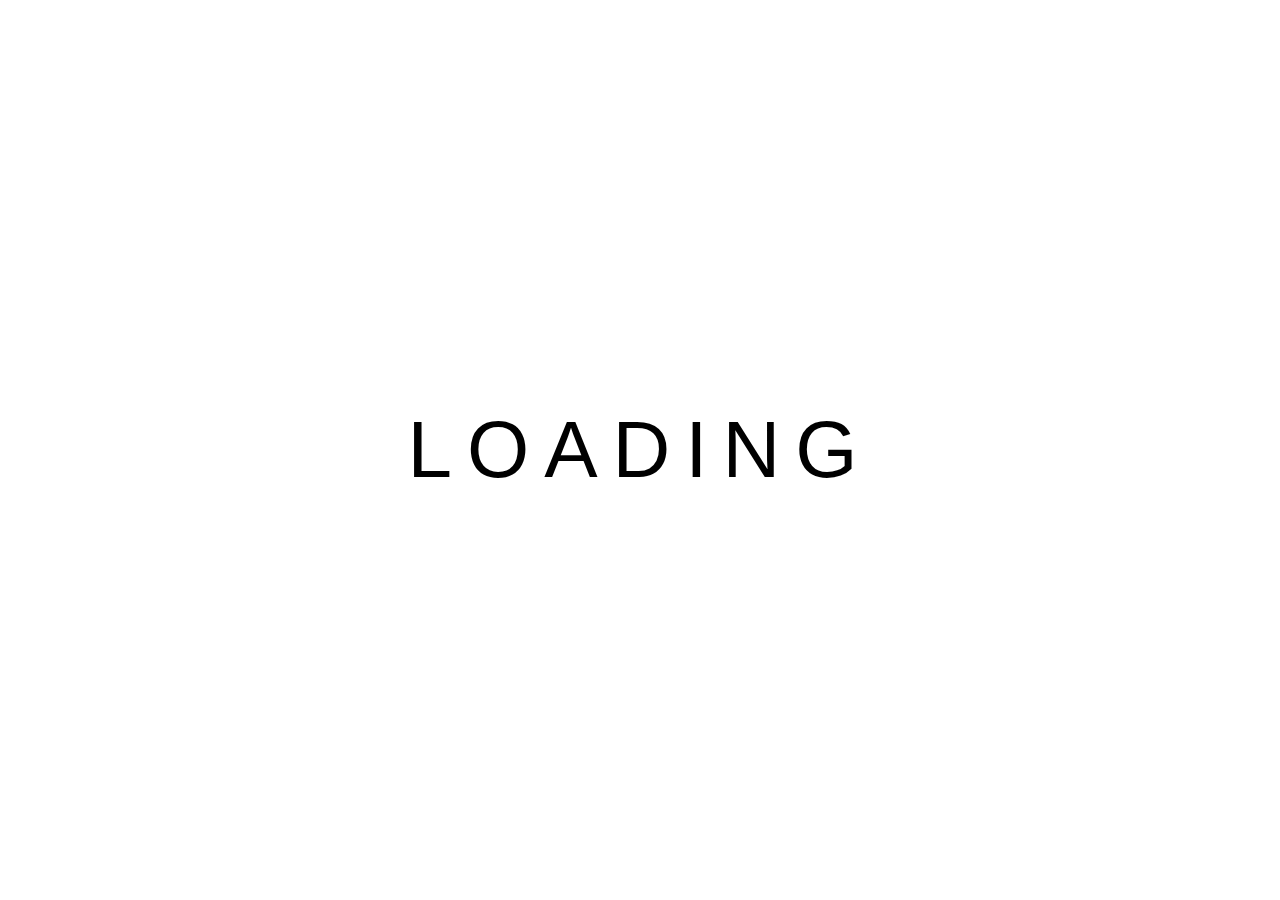
<file: dia 06/index.html>
<!DOCTYPE html>
<html lang="pt-br">
  <head>
    <meta charset="UTF-8">
    <meta http-equiv="X-UA-Compatible" content="IE=edge">
    <meta name="viewport" content="width=device-width, initial-scale=1.0">
    <link rel="stylesheet" href="style.css">
    <title>Dia Seis</title>
  </head>
  <body>
    <ul>
      <li>L</li>
      <li>O</li>
      <li>A</li>
      <li>D</li>
      <li>I</li>
      <li>N</li>
      <li>G</li>
    </ul>
  </body>
</html>
</file>
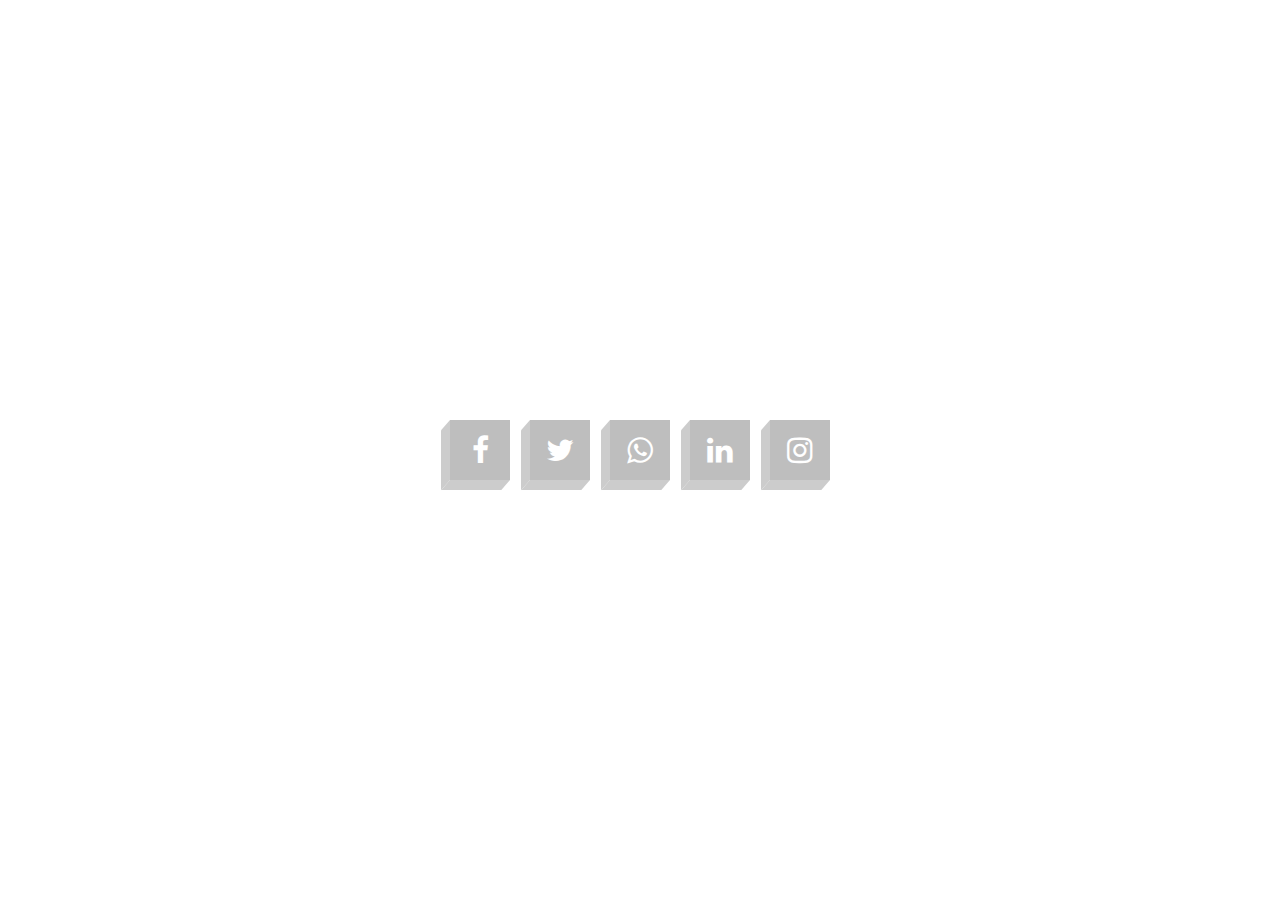
<file: desafios/dia 01/index.html>
<!DOCTYPE html>
<html lang="pt-br">
<head>
  <meta charset="UTF-8">
  <meta http-equiv="X-UA-Compatible" content="IE=edge">
  <meta name="viewport" content="width=device-width, initial-scale=1.0">
  <link rel="stylesheet" href="style.css">
  <link rel="stylesheet" href="https://stackpath.bootstrapcdn.com/font-awesome/4.7.0/css/font-awesome.min.css" integrity="sha384-wvfXpqpZZVQGK6TAh5PVlGOfQNHSoD2xbE+QkPxCAFlNEevoEH3Sl0sibVcOQVnN" crossorigin="anonymous">
  <title>Dia Um</title>
</head>
<body>
  <ul>
    <li>
      <a href="#">
        <span></span>
        <span></span>
        <span></span>
        <span></span>
        <span class="fa fa-facebook"></span>
      </a>
    </li>
    <li>
      <a href="#">
        <span></span>
        <span></span>
        <span></span>
        <span></span>
        <span class="fa fa-twitter"></span>
      </a>
    </li>
    <li>
      <a href="#">
        <span></span>
        <span></span>
        <span></span>
        <span></span>
        <span class="fa fa-whatsapp"></span>
      </a>
    </li>
    <li>
      <a href="#">
        <span></span>
        <span></span>
        <span></span>
        <span></span>
        <span class="fa fa-linkedin"></span>
      </a>
    </li>
    <li>
      <a href="#">
        <span></span>
        <span></span>
        <span></span>
        <span></span>
        <span class="fa fa-instagram"></span>
      </a>
    </li>
  </ul>
</body>
</html>
</file>
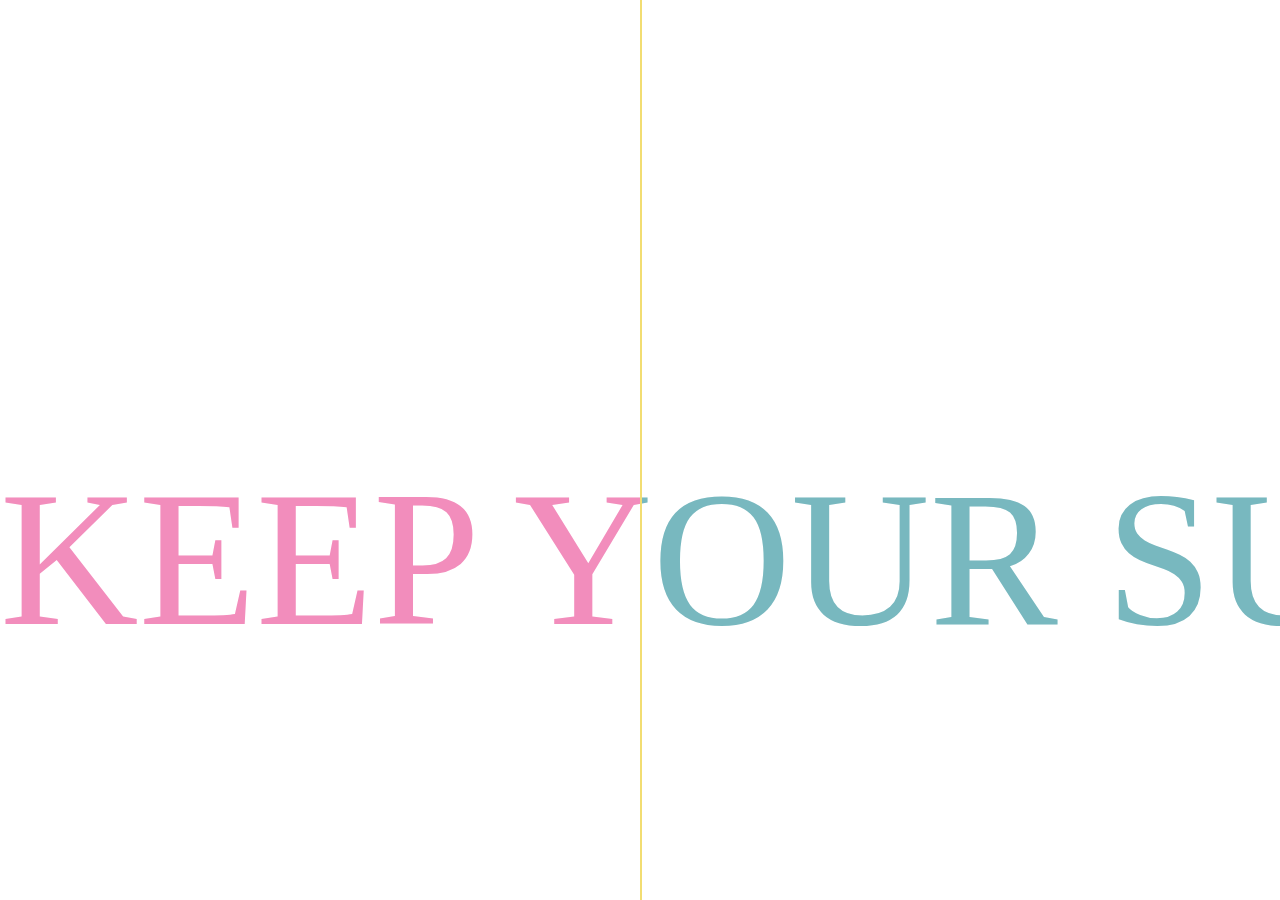
<file: desafios/dia 03/index.html>
<!DOCTYPE html>
<html lang="pt-br">
<head>
  <meta charset="UTF-8">
  <meta http-equiv="X-UA-Compatible" content="IE=edge">
  <meta name="viewport" content="width=device-width, initial-scale=1.0">
  <link rel="stylesheet" href="style.css">
  <title>Dia Três</title>
</head>
<body>
  <section>
    <span class="sliding">
      <span>KEEP YOUR</span>
      <span>SUNNY DAYS</span>
      <span> - </span>
      <span>KEEP YOUR</span>
      <span>SUNNY DAYS</span>
    </span>
    <div class="wrapper">
      <span class="sliding">
        <span>KEEP YOUR</span>
        <span>SUNNY DAYS</span>
        <span> - </span>
        <span>KEEP YOUR</span>
        <span>SUNNY DAYS</span>
      </span>
    </div>
  </section>
</body>
</html>
</file>
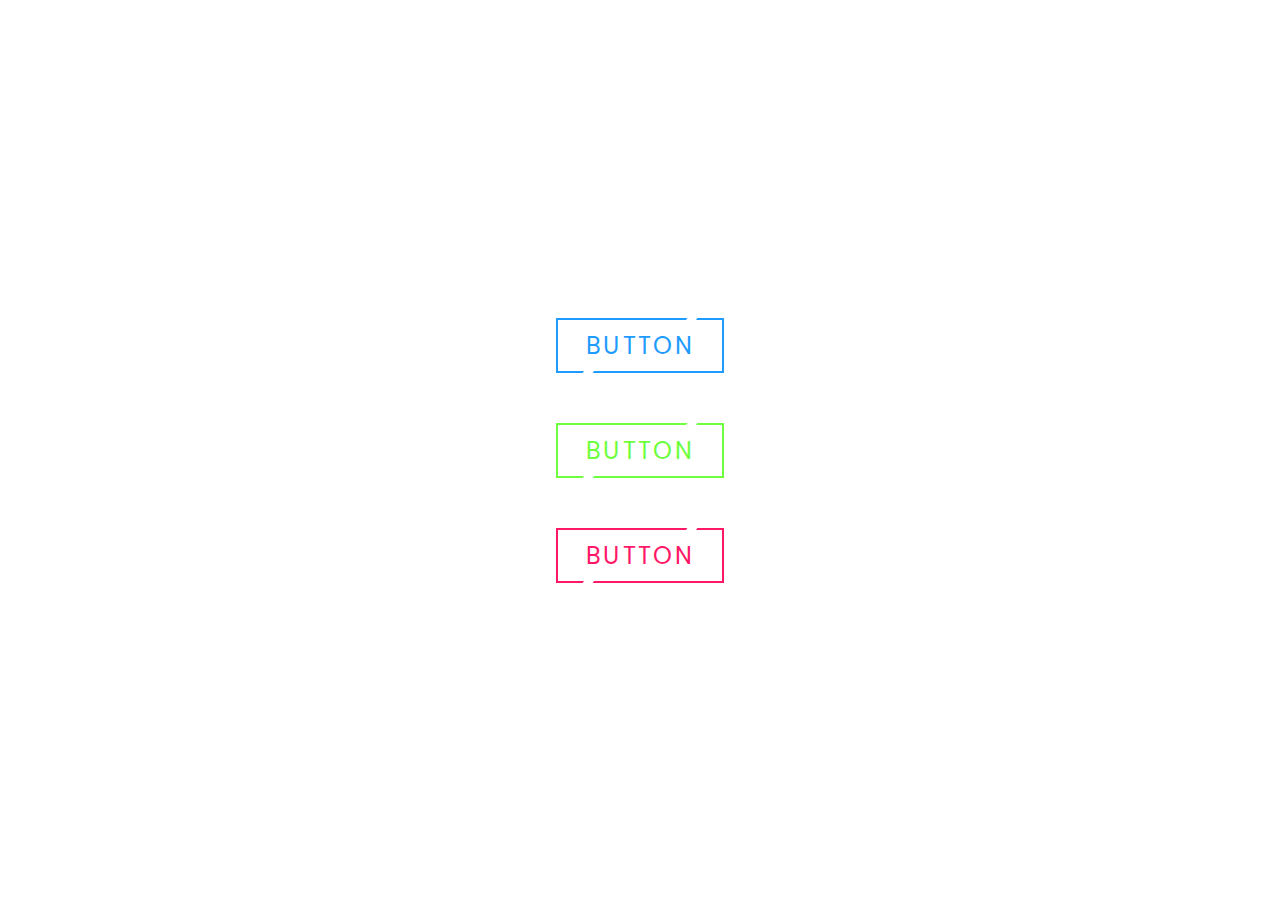
<file: desafios/dia 04/index.html>
<!DOCTYPE html>
<html lang="pt-br">
<head>
  <meta charset="UTF-8">
  <meta http-equiv="X-UA-Compatible" content="IE=edge">
  <meta name="viewport" content="width=device-width, initial-scale=1.0">
  <link rel="stylesheet" href="style.css">
  <title>Dia Quatro</title>
</head>
<body>
  <a href="#" style="--clr:#1E9BFF"><span>Button</span><i></i></a>
  <a href="#" style="--clr:#6EFF3E"><span>Button</span><i></i></a>
  <a href="#" style="--clr:#FF1867"><span>Button</span><i></i></a>
</body>
</html>
</file>
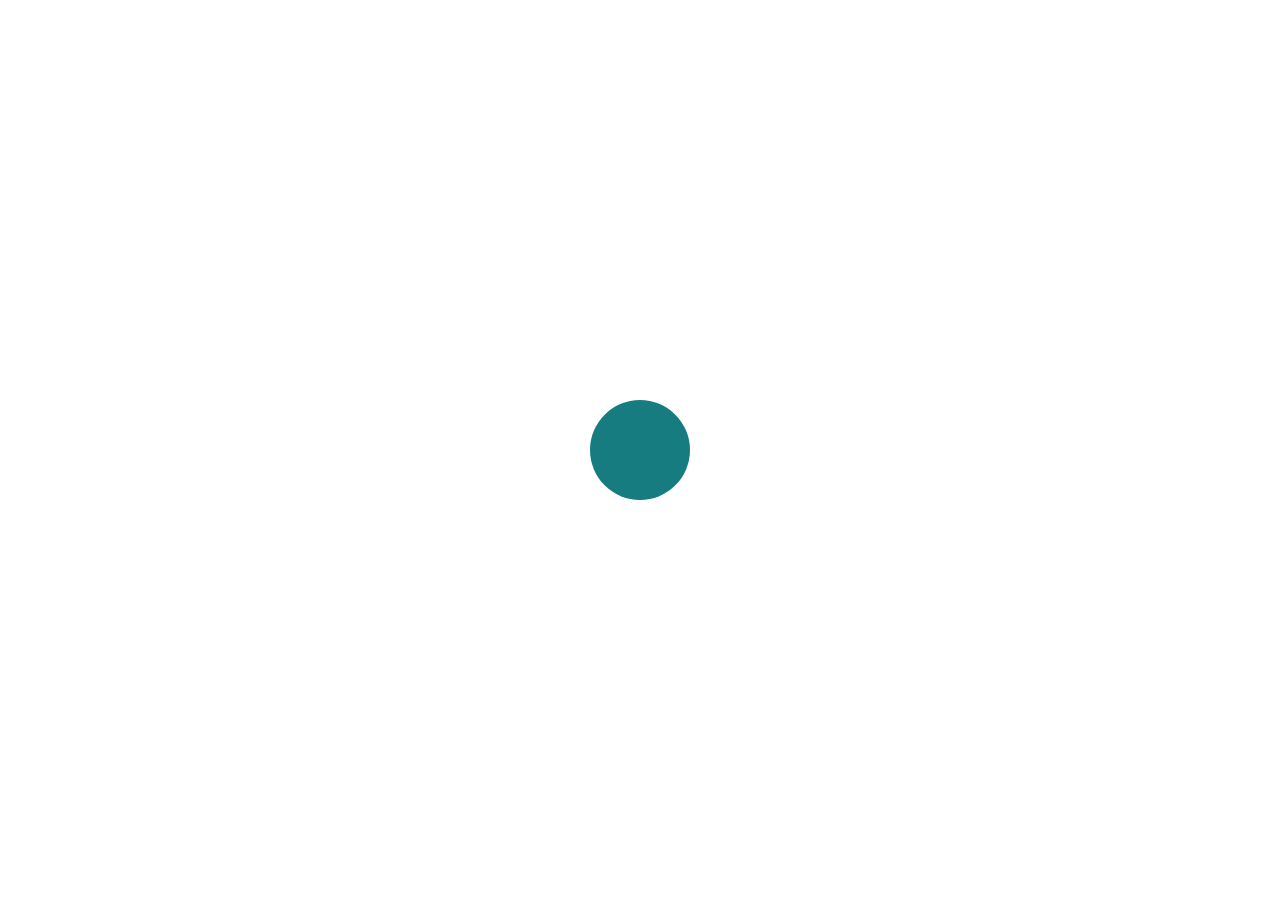
<file: desafios/dia 05/index.html>
<!DOCTYPE html>
<html lang="en">
<head>
  <meta charset="UTF-8">
  <meta name="author" content="Milena Carecho">
  <meta name="viewport" content="width=device-width, initial-scale=1.0">
  <link rel="stylesheet" type="text/css" href="style.css">
  <title>Dia Cinco</title>
</head>
<body>
  <div class="center">
    <div class="pulse"></div>
  </div>
</body>
</html>
</file>
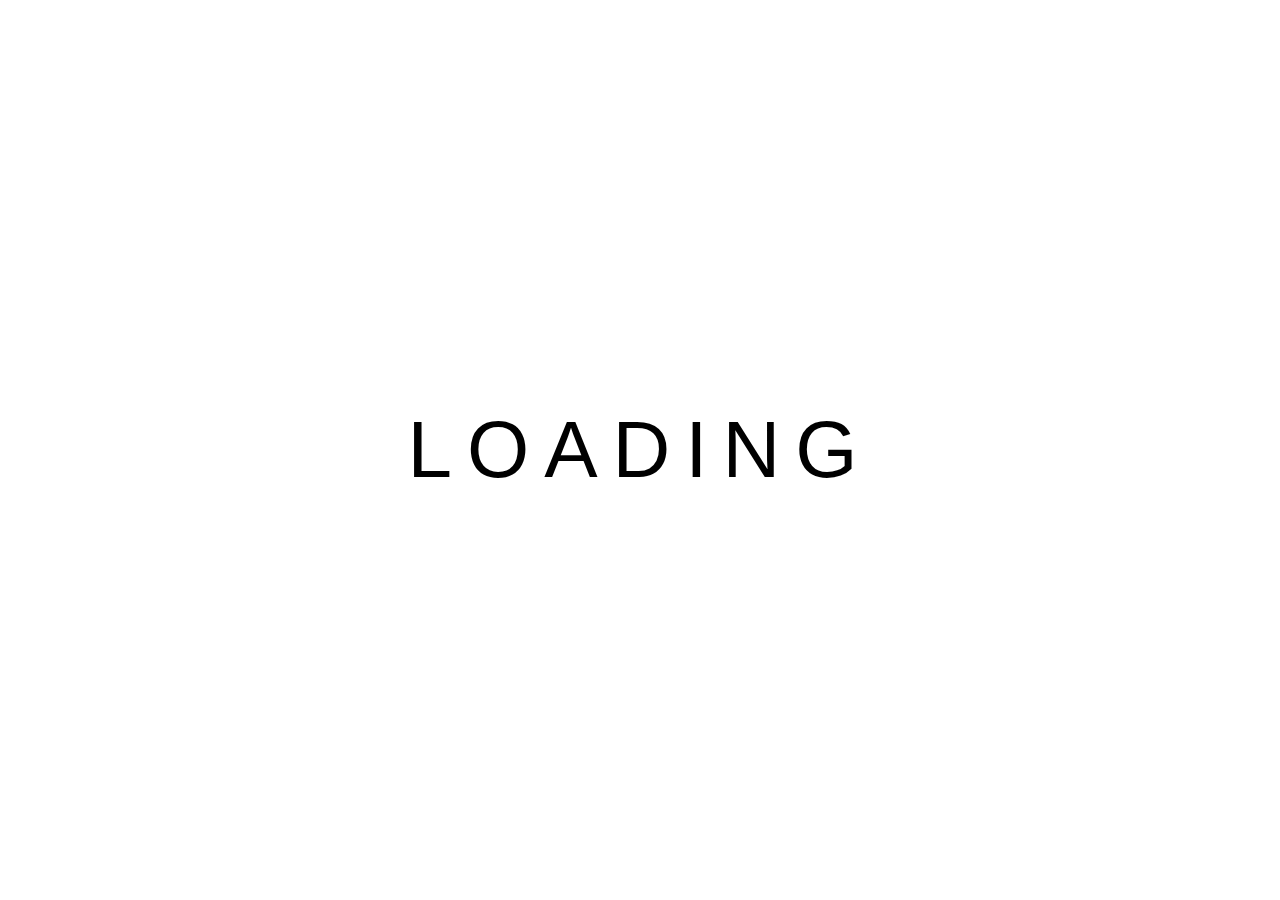
<file: desafios/dia 06/index.html>
<!DOCTYPE html>
<html lang="pt-br">
<head>
  <meta charset="UTF-8">
  <meta http-equiv="X-UA-Compatible" content="IE=edge">
  <meta name="viewport" content="width=device-width, initial-scale=1.0">
  <link rel="stylesheet" href="style.css">
  <title>Dia Seis</title>
</head>
<body>
  <ul>
    <li>L</li>
    <li>O</li>
    <li>A</li>
    <li>D</li>
    <li>I</li>
    <li>N</li>
    <li>G</li>
  </ul>
</body>
</html>
</file>
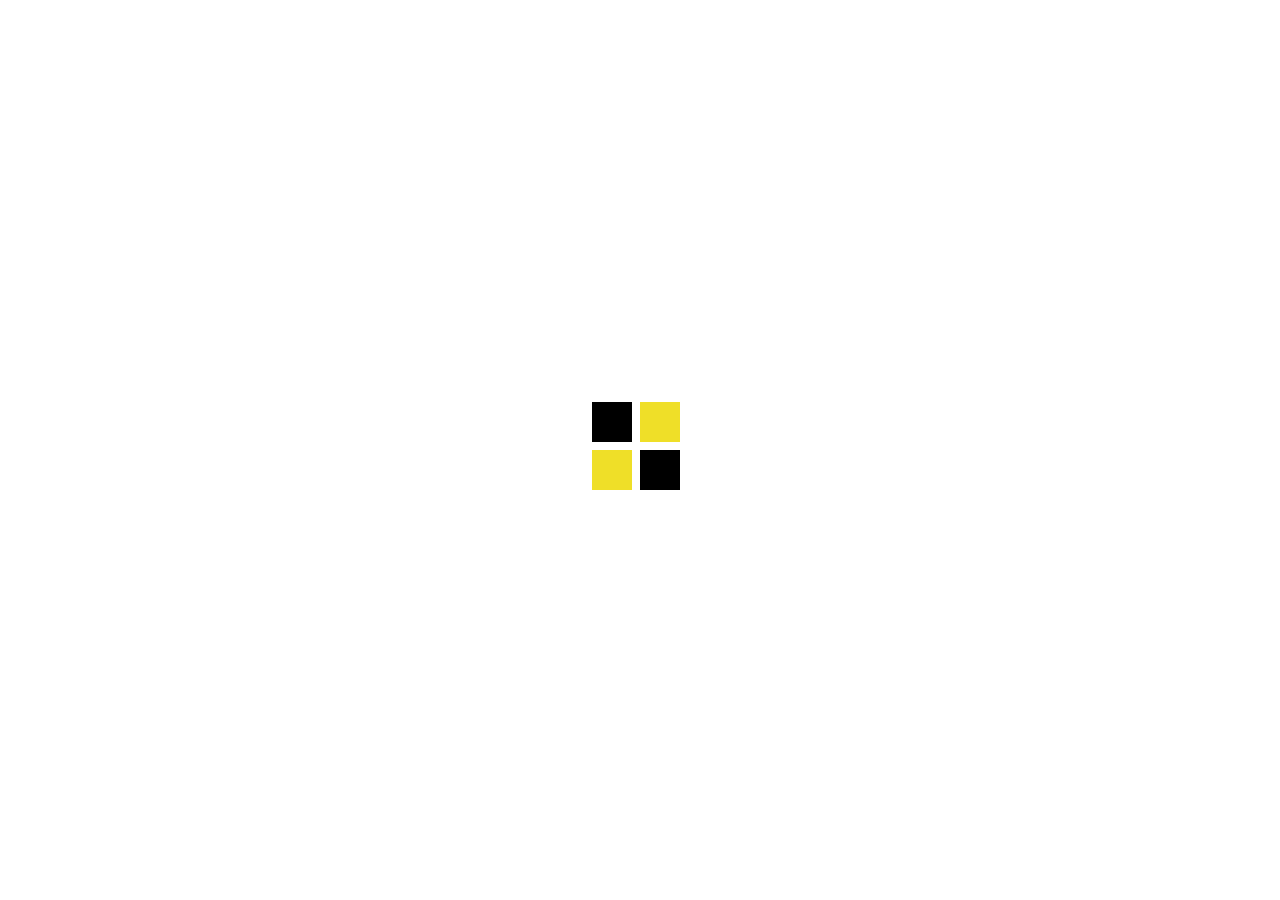
<file: desafios/dia 07/index.html>
<!DOCTYPE html>
<html lang="pt-br">
<head>
  <meta charset="UTF-8">
  <meta http-equiv="X-UA-Compatible" content="IE=edge">
  <meta name="viewport" content="width=device-width, initial-scale=1.0">
  <link rel="stylesheet" href="style.css">
  <title>Dia Sete</title>
</head>
<body>
  <div class="center">
    <span></span>
    <span></span>
    <span></span>
    <span></span>
  </div>
</body>
</html>
</file>
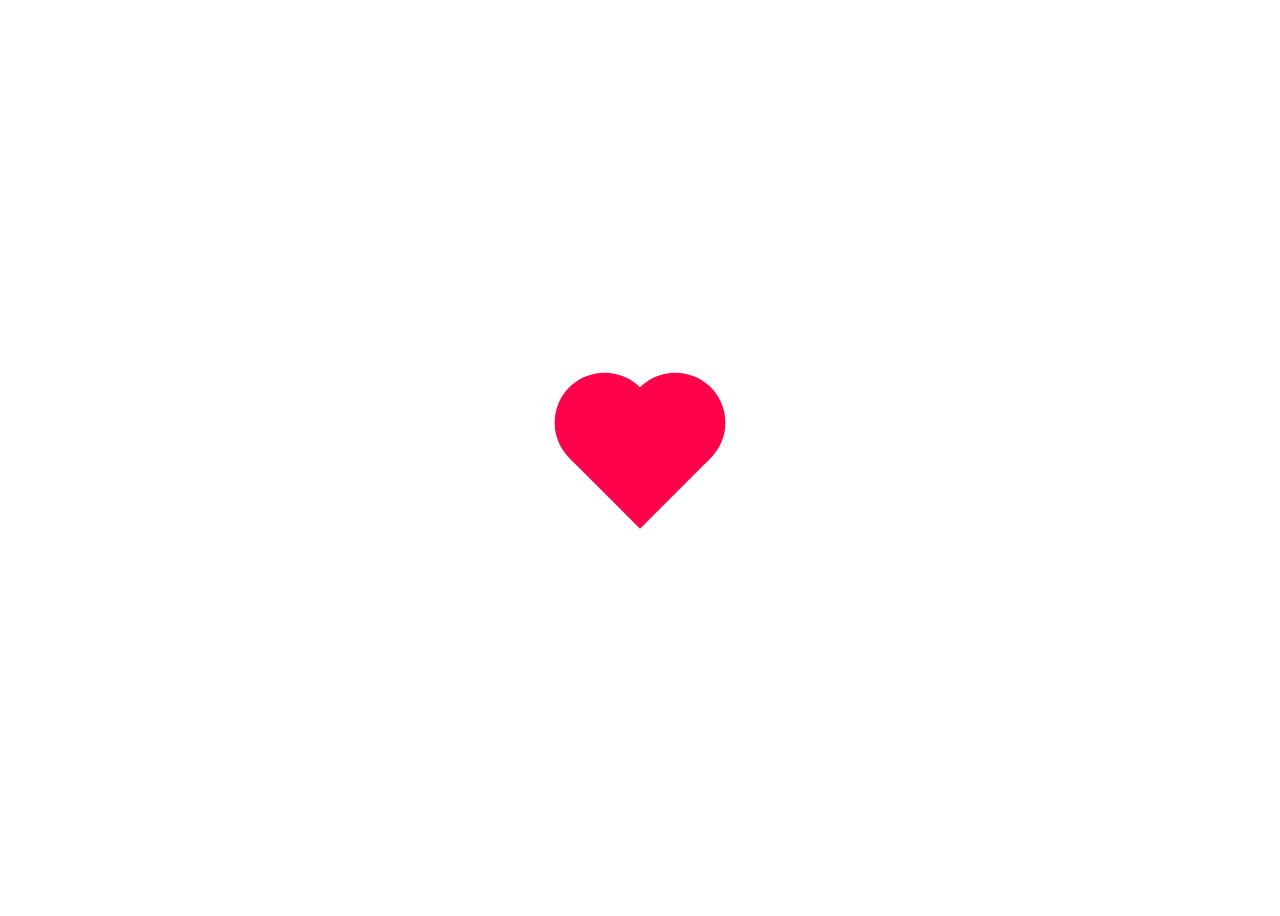
<file: desafios/dia 08/index.html>
<!DOCTYPE html>
<html lang="pt-br">
<head>
    <meta charset="UTF-8">
    <meta name="viewport" content="width=device-width, initial-scale=1.0">
    <link rel="stylesheet" href="style.css">
    <title>Dia Oito</title>
</head>
<body>
    <div class="heart"></div>
</body>
</html>
</file>
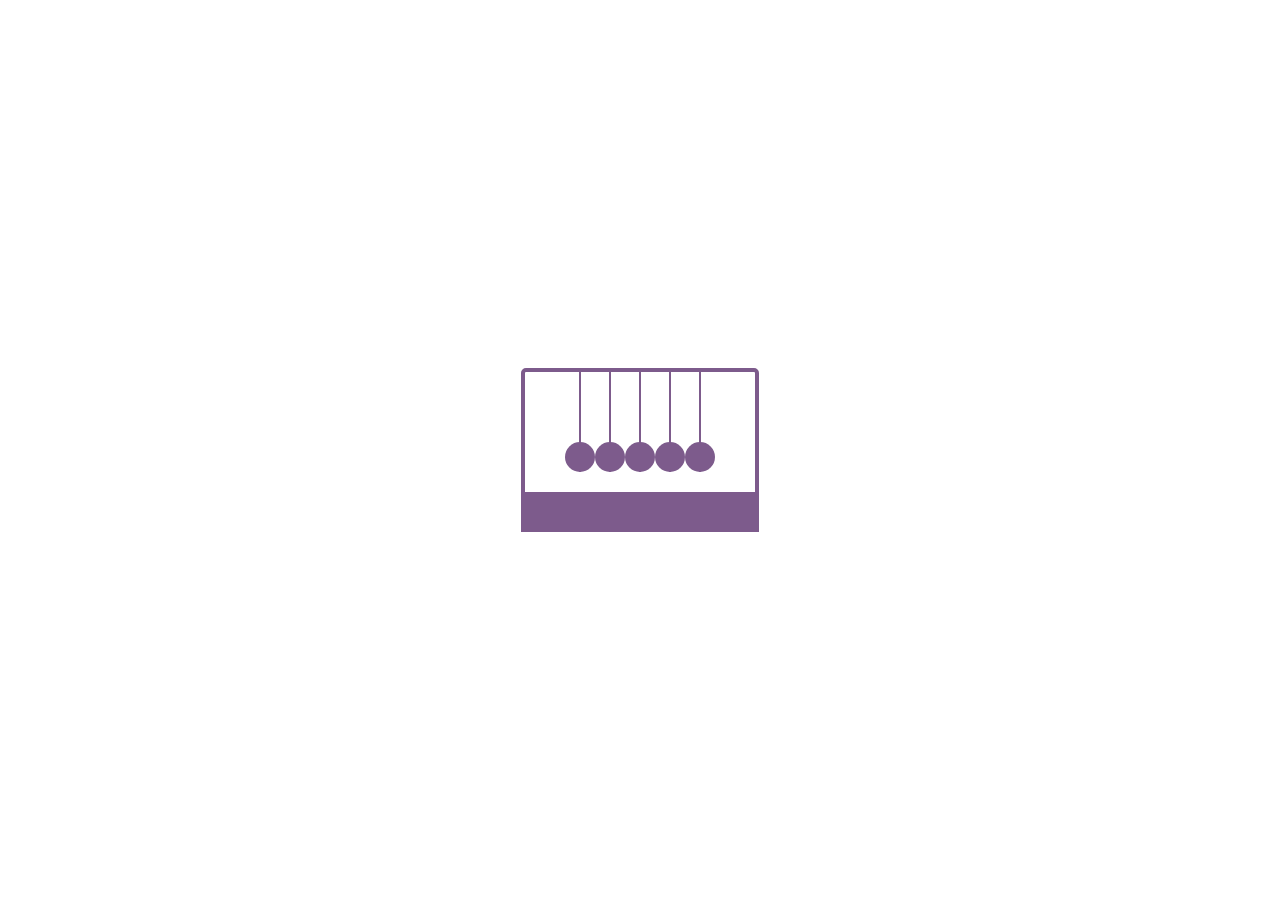
<file: desafios/dia 09/index.html>
<!DOCTYPE html>
<html lang="pt-br">
<head>
  <meta charset="UTF-8">
  <meta http-equiv="X-UA-Compatible" content="IE=edge">
  <meta name="viewport" content="width=device-width, initial-scale=1.0">
  <link rel="stylesheet" href="style.css">
  <title>Dia Nove</title>
</head>
<body>
  <div class="loader">
    <span></span>
    <span></span>
    <span></span>
    <span></span>
    <span></span>
  </div>
</body>
</html>
</file>
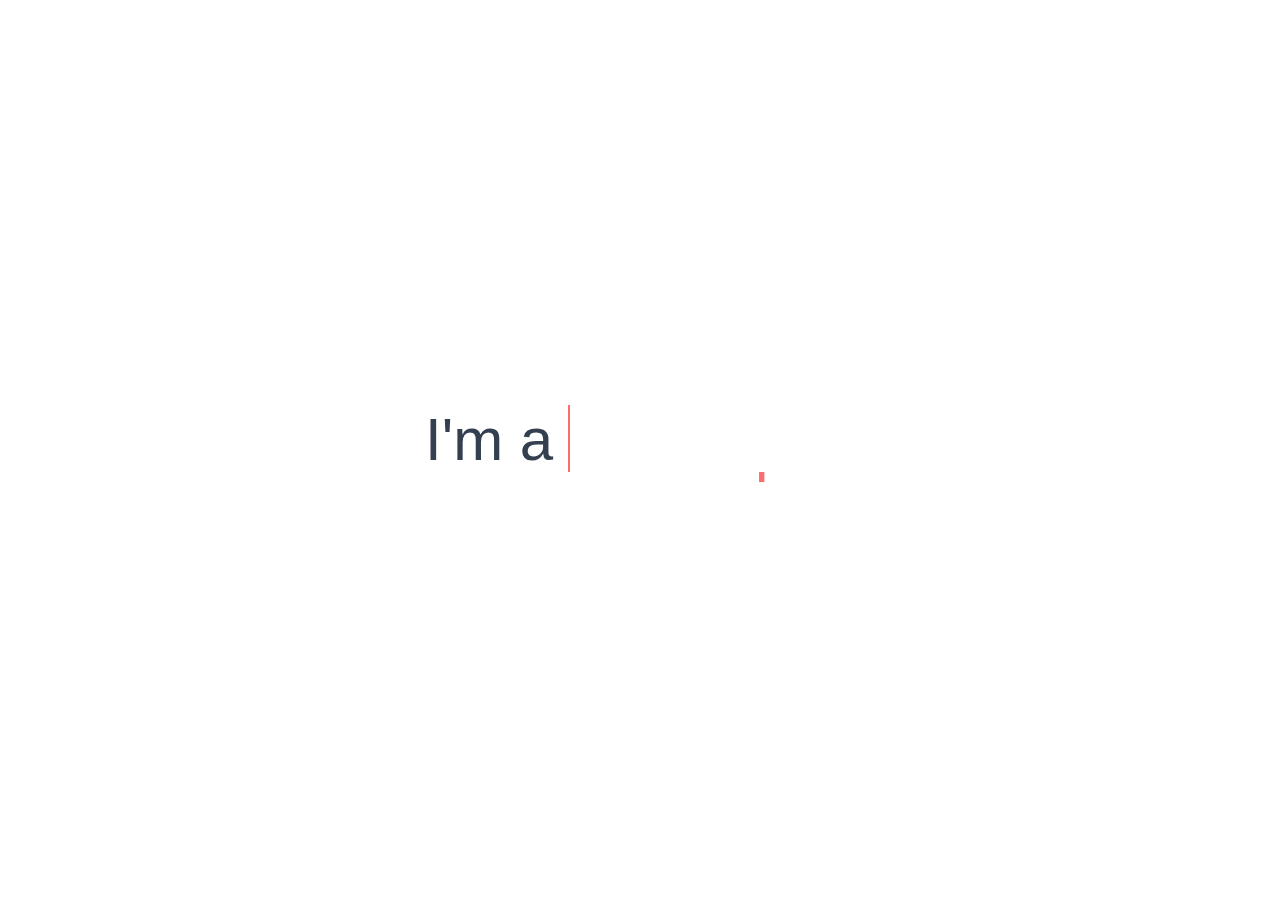
<file: desafios/dia 10/index.html>
<!DOCTYPE html>
<html lang="pt-br">
<head>
  <meta charset="UTF-8">
  <meta http-equiv="X-UA-Compatible" content="IE=edge">
  <meta name="viewport" content="width=device-width, initial-scale=1.0">
  <link rel="stylesheet" href="style.css">
  <title>Dia Dez</title>
</head>
<body>
  <div class="wrapper">
    <div class="static-text">I'm a</div>
    <ul class="dynamic-text">
      <li><span>Developer</span></li>
      <li><span>Designer</span></li>
      <li><span>Student</span></li>
      <li><span>Freelancer</span></li>
    </ul>
  </div>
</body>
</html>
</file>
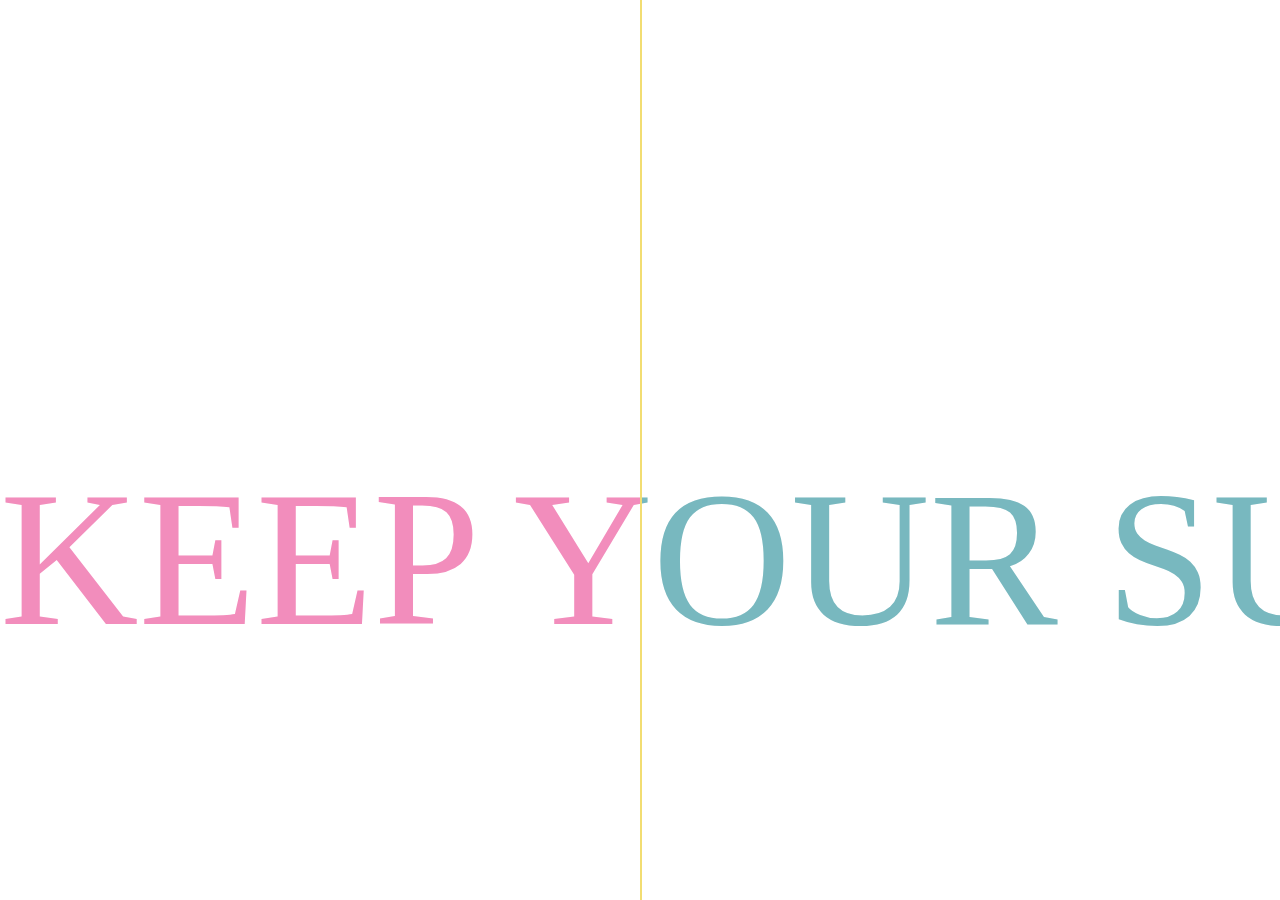
<file: desafios/dia-tres/index.html>
<!DOCTYPE html>
<html lang="pt-br">
<head>
  <meta charset="UTF-8">
  <meta http-equiv="X-UA-Compatible" content="IE=edge">
  <meta name="viewport" content="width=device-width, initial-scale=1.0">
  <link rel="stylesheet" href="style.css">
  <title>Dia Três</title>
</head>
<body>
  <section>
    <span class="sliding">
      <span>KEEP YOUR</span>
      <span>SUNNY DAYS</span>
      <span> - </span>
      <span>KEEP YOUR</span>
      <span>SUNNY DAYS</span>
    </span>
    <div class="wrapper">
      <span class="sliding">
        <span>KEEP YOUR</span>
        <span>SUNNY DAYS</span>
        <span> - </span>
        <span>KEEP YOUR</span>
        <span>SUNNY DAYS</span>
      </span>
    </div>
  </section>
</body>
</html>
</file>
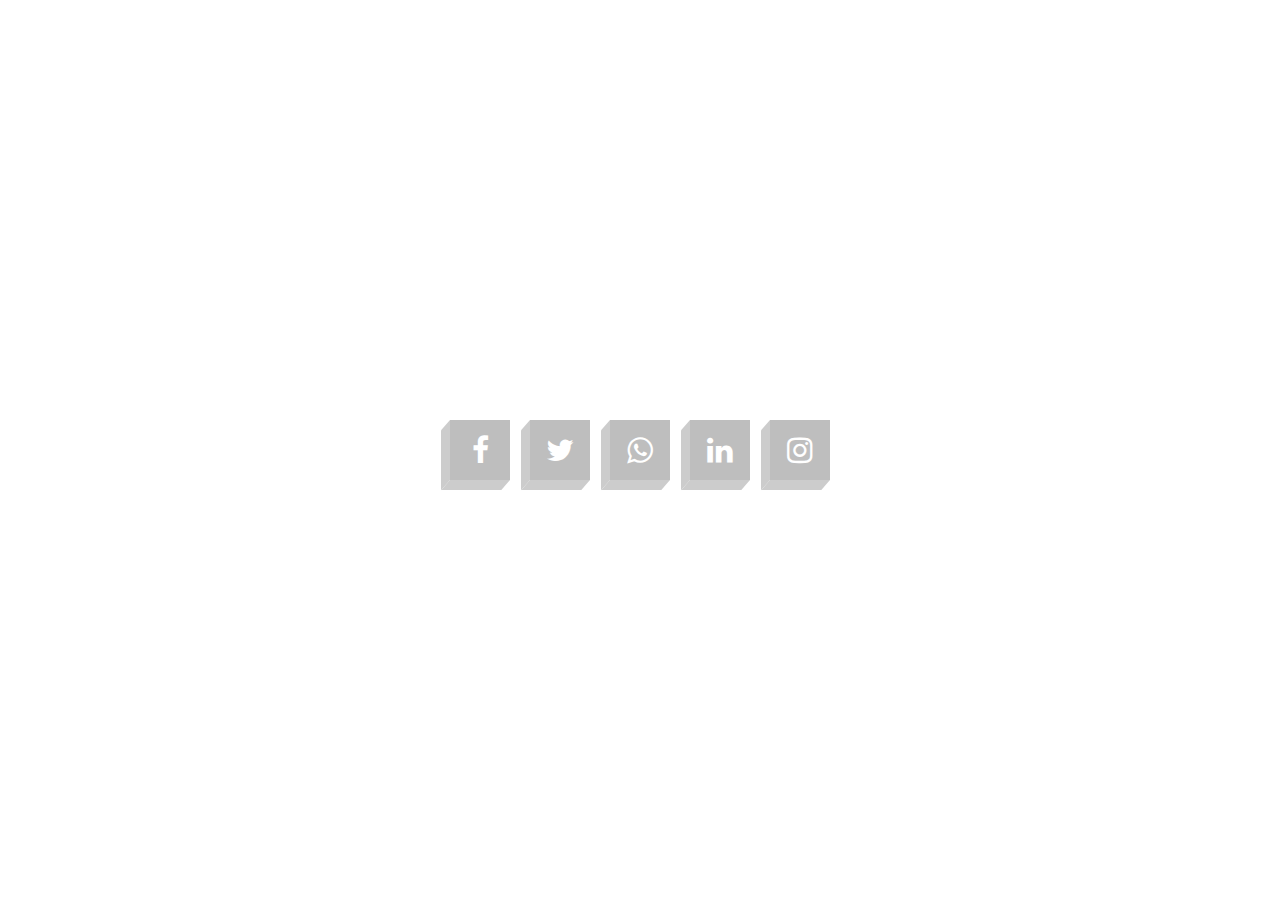
<file: desafios/dia-um/index.html>
<!DOCTYPE html>
<html lang="pt-br">
<head>
  <meta charset="UTF-8">
  <meta http-equiv="X-UA-Compatible" content="IE=edge">
  <meta name="viewport" content="width=device-width, initial-scale=1.0">
  <link rel="stylesheet" href="style.css">
  <link rel="stylesheet" href="">
  <link rel="stylesheet" href="https://stackpath.bootstrapcdn.com/font-awesome/4.7.0/css/font-awesome.min.css" integrity="sha384-wvfXpqpZZVQGK6TAh5PVlGOfQNHSoD2xbE+QkPxCAFlNEevoEH3Sl0sibVcOQVnN" crossorigin="anonymous">
  <title>dia um</title>
</head>
<body>
  <ul>
    <li>
      <a href="#">
        <span></span>
        <span></span>
        <span></span>
        <span></span>
        <span class="fa fa-facebook"></span>
      </a>
    </li>
    <li>
      <a href="#">
        <span></span>
        <span></span>
        <span></span>
        <span></span>
        <span class="fa fa-twitter"></span>
      </a>
    </li>
    <li>
      <a href="#">
        <span></span>
        <span></span>
        <span></span>
        <span></span>
        <span class="fa fa-whatsapp"></span>
      </a>
    </li>
    <li>
      <a href="#">
        <span></span>
        <span></span>
        <span></span>
        <span></span>
        <span class="fa fa-linkedin"></span>
      </a>
    </li>
    <li>
      <a href="#">
        <span></span>
        <span></span>
        <span></span>
        <span></span>
        <span class="fa fa-instagram"></span>
      </a>
    </li>
  </ul>
</body>
</html>
</file>
<file: dia 06/style.css>
body {
  margin: 0;
  padding: 0;
  background-color: #FFF;
}

ul {
  position: absolute;
  top: 50%;
  left: 50%;
  transform: translate(-50%, -50%);
  margin: 0;
  padding: 0;
  display: flex;
}

ul li {
  list-style: none;
  color: 484848;
  font-family: arial;
  font-size: 5em;
  letter-spacing: 15px;
  animation: animate 1.4s linear infinite;
}

@keyframes animate {
  0% {
    color: #000;
    text-shadow: none;
  }
  90% {
    color: #000;
    text-shadow: none;
  }
  100% {
    color: #EB503A;
    text-shadow: 0 0 7px #EB503A, 0 0 50px #FF4940;
  }
}

ul li:nth-child(1) {
  animation-delay: .2s; 
}

ul li:nth-child(2) {
  animation-delay: .4s; 
}

ul li:nth-child(3) {
  animation-delay: .6s; 
}

ul li:nth-child(4) {
  animation-delay: .8s; 
}

ul li:nth-child(5) {
  animation-delay: 1s; 
}

ul li:nth-child(6) {
  animation-delay: 1.2s; 
}

ul li:nth-child(7) {
  animation-delay: 1.4s; 
}
</file>
<file: desafios/dia 01/style.css>
:root {
  --facebok: #3B5999;
  --twitter: #55ACEE;
  --whatsapp: #25D366;
  --linkedin: #0077B5;
  --instagram: #E4405F;
}

* {
  margin: 0;
  padding: 0;
}

body {
  display: flex;
  justify-content: center;
  align-items: center;
  min-height: 100vh;
  background-color: #FFF;
}

ul {
  position: relative;
  display: flex;
  transform-style: preserve-3d;
  /* transform: rotate(-25deg) skew(25deg); */
}

ul li {
  position: relative;
  list-style: none;
  width: 60px;
  height: 60px;
  margin: 0 10px;
}

ul li:before {
  content: '';
  position: absolute;
  bottom: -10px;
  left: 0;
  width: 100%;
  height: 10px;
  background-color: #CCC;
  transform-origin: top;
  transform: skewX(-41deg);
}

ul li:after {
  content: '';
  position: absolute;
  top: 0px;
  left: -9px;
  width: 9px;
  height: 100%;
  background-color: #CCC;
  transform-origin: right;
  transform: skewY(-49deg);
}

ul li span {
  position: absolute;
  top: 0;
  left: 0;
  width: 100%;
  height: 100%;
  display: flex !important;
  justify-content: center;
  align-items: center;
  background-color: #bebebe;
  color: #fff;
  font-size: 30px !important;
  transition: 0.2s;
}

ul li:hover span {
  z-index: 1000;
  transition: 0.5s;
  color: #FFF;
  box-shadow: -1px 1px 1px rgba(0, 0, 0, 0.05);
}

/* layers */

ul li:hover span:nth-child(1) {
  transform: translate(0px, 0px);
  opacity: 0.2;
}

ul li:hover span:nth-child(2) {
  transform: translate(10px, -10px);
  opacity: 0.4;
}

ul li:hover span:nth-child(3) {
  transform: translate(20px, -20px);
  opacity: 0.6;
}

ul li:hover span:nth-child(4) {
  transform: translate(30px, -30px);
  opacity: 0.8;
}

ul li:hover span:nth-child(5) {
  transform: translate(40px, -40px);
  opacity: 1;
}

/* colors */

ul li:nth-child(1):hover span {
  background-color: var(--facebok);
}
ul li:nth-child(2):hover span {
  background-color: var(--twitter);
}
ul li:nth-child(3):hover span {
  background-color: var(--whatsapp);
}
ul li:nth-child(4):hover span {
  background-color: var(--linkedin);
}
ul li:nth-child(5):hover span {
  background-color: var(--instagram);
}
</file>
<file: desafios/dia 03/style.css>
:root {
  --pink: #F28DBC;
  --blue: #78B8BF;
  --yellow: #F2DD72;
  --white: #FFF;
}

* {
  margin: 0;
  padding: 0;
}

section {
  width: 100%;
  height: 100%;
  background-color: var(--white);
  box-sizing: border-box;
  overflow: hidden;
  color: var(--blue);
  position: absolute;
}

.wrapper {
  height: 100%;
  width: 50%;
  background-color: var(--white);
  overflow: hidden;
  color: var(--pink);
  position: absolute;
  top: 0;
  left: 0;
  border-right: 2px solid var(--yellow);
}

.sliding {
  position: absolute;
  top: 50%;
  white-space: nowrap;
  font-size: 12em;
  line-height: 220px;
  overflow: hidden;
  font-family: 'arial black';
  animation: animate 20s linear infinite;
}

@keyframes animate {
  0% {
    transform: translate(0, -50%);
  }
  100% {
    transform: translate(-50%, -50%);
  }
}
</file>
<file: desafios/dia 04/style.css>
@import url('https://fonts.googleapis.com/css2?family=Poppins:wght@300;400;500;600;700;800;900&display=swap');

* {
  margin: 0;
  padding: 0;
  box-sizing: border-box;
  font-family: 'Poppins', sans-serif;
}

body {
  display: flex;
  justify-content: center;
  align-items: center;
  flex-direction: column;
  gap: 50px;
  min-height: 100vh;
  background-color: #FFF;
}

a {
  position: relative;
  background-color: var(--clr);
  color: var(--clr);
  text-decoration: none;
  text-transform: uppercase;
  font-size: 1.5em;
  letter-spacing: 0.1em;
  font-weight: 400;
  padding: 10px 30px;
  transition: 0.5s;
}

a:hover {
  background: var(--clr);
  color: var(--clr);
  letter-spacing: 0.25em;
  box-shadow: 0 0 35px var(--clr);
}

a:before {
  content: '';
  position: absolute;
  inset: 2px;
  background: #FFF;
}

a span {
  position: relative;
  z-index: 1;
}

a i {
  position: absolute;
  inset: 0;
  display: block;
}

a i:before {
  content: '';
  position: absolute;
  top: 0;
  left: 80%;
  width: 10px;
  height: 4px;
  background-color: #FFF;
  transform: translateX(-50%) skewX(325deg);
  transition: 0.5s;
}

a:hover i::before {
  width: 20px;
  left: 20%;
}

a i:after {
  content: '';
  position: absolute;
  bottom: 0;
  left: 20%;
  width: 10px;
  height: 4px;
  background-color: #FFF;
  transform: translateX(-50%) skewX(325deg);
  transition: 0.5s;
}

a:hover i::after {
  width: 20px;
  left: 80%;
}
</file>
<file: desafios/dia 05/style.css>
body {
  margin: 0;
  padding: 0;
  background: #FFF;
}

.center {
  position: absolute;
  top: 50%;
  left: 50%;
  transform: translate(-50%, -50%);
}

.pulse {
  width: 100px;
  height: 100px;
  background: #177c80;
  border-radius: 50%;
  animation: animate 3s linear infinite;
}

@keyframes animate {
  0% {
    box-shadow: 0 0 0 0 rgba(55, 209, 201, 0.7), 0 0 0 0 rgba(24, 153, 104, 0.7);
  }
  40% {
    box-shadow: 0 0 0 50px rgba(55, 209, 201, 0), 0 0 0 0 rgba(55, 209, 201, 0.7);
  }
  80% {
    box-shadow: 0 0 0 50px rgba(55, 209, 201, 0), 0 0 0 30px rgba(55, 209, 201, 0);
  }
  100% {
    box-shadow: 0 0 0 0 rgba(55, 209, 201, 0), 0 0 0 30px rgba(55, 209, 201, 0);
  }
}
</file>
<file: desafios/dia 06/style.css>
body {
  margin: 0;
  padding: 0;
  background-color: #FFF;
}

ul {
  position: absolute;
  top: 50%;
  left: 50%;
  transform: translate(-50%, -50%);
  margin: 0;
  padding: 0;
  display: flex;
}

ul li {
  list-style: none;
  color: 484848;
  font-family: arial;
  font-size: 5em;
  letter-spacing: 15px;
  animation: animate 1.4s linear infinite;
}

@keyframes animate {
  0% {
    color: #000;
    text-shadow: none;
  }
  90% {
    color: #000;
    text-shadow: none;
  }
  100% {
    color: #EB503A;
    text-shadow: 0 0 7px #EB503A, 0 0 50px #FF4940;
  }
}

ul li:nth-child(1) {
  animation-delay: .2s; 
}

ul li:nth-child(2) {
  animation-delay: .4s; 
}

ul li:nth-child(3) {
  animation-delay: .6s; 
}

ul li:nth-child(4) {
  animation-delay: .8s; 
}

ul li:nth-child(5) {
  animation-delay: 1s; 
}

ul li:nth-child(6) {
  animation-delay: 1.2s; 
}

ul li:nth-child(7) {
  animation-delay: 1.4s; 
}
</file>
<file: desafios/dia 07/style.css>
body {
  margin: 0;
  padding: 0;
}

.center {
  position: absolute;
  top: 50%;
  left: 50%;
  transform: translate(-50%, -50%);
}

span {
  position: absolute;
  width: 40px;
  height: 40px;
  background-color: #262626;
  animation: animate 4s infinite ease-in-out;
}

span:nth-child(1) {
  background: #000;
  left: -48px;
  top: -48px;
  animation-delay: .2s;
}

span:nth-child(2) {
  background: #EFDF28;
  left: 0px;
  top: -48px;
  animation-delay: .4s;
}

span:nth-child(3) {
  background: #EFDF28;
  left: -48px;
  top: 0px;
  animation-delay: .8s;
}

span:nth-child(4) {
  background: #000;
  left: 0;
  top: 0;
  animation-delay: .6s;
}

@keyframes animate {
  0% {
    transform: rotateY(0deg);
  }
  20% {
    transform: rotateY(360deg);
  }
  40% {
    transform: rotateX(180deg);
  }
  60% {
    transform: rotateX(0deg);
  }
  80% {
    transform: rotateX(360deg);
  }
  100% {
    transform: rotateY(180deg);
  }
}
</file>
<file: desafios/dia 08/style.css>
body {
  height: 100vh;
  display: flex;
  justify-content: center;
  align-items: center;
  font-family: 'Lato', sans-serif;
  background-color: #FFF;
}

.heart {
  position: relative;
  width: 100px;
  height: 100px;
  background-color: #FF004A;
  transform: rotate(45deg);
  animation: animate 1.4s linear infinite;
}

.heart:before {
  content: '';
  position: absolute;
  top: 0;
  left: 0;
  width: 100%;
  height: 100%;
  background-color: #FF004A;
  transform: translateY(-50%);
  border-radius: 50%;
}

.heart:after {
  content:'' ;
  position: absolute;
  top: 0;
  left: 0;
  width: 100%;
  height: 100%;
  background-color: #FF004A;
  transform: translateX(-50%);
  border-radius: 50%;
}

@keyframes animate {
  0% {
    transform: rotate(45deg) scale(1);
  }
  25% {
    transform: rotate(45deg) scale(1);
  }
  30% {
    transform: rotate(45deg) scale(1.4);
  }
  50% {
    transform: rotate(45deg) scale(1.2);
  }
  70% {
    transform: rotate(45deg) scale(1.4);
  }
  100% {
    transform: rotate(45deg) scale(1);
  }
}
</file>
<file: desafios/dia 09/style.css>
body {
  padding: 0;
  margin: 0;
}

.loader {
  position: absolute;
  top: 50%;
  left: 50%;
  transform: translate(-50%, -50%);
  border-top: 4px solid #7D5B8C;
  border-bottom: 40px solid #7D5B8C;
  border-left: 4px solid #7D5B8C;
  border-right: 4px solid #7D5B8C;
  border-radius: 5px 5px 0 0;
  display: flex;
  padding: 0 40px 20px;
}

.loader span {
  position: relative;
  display: block;
  width: 2px;
  height: 100px;
  background-color: #7D5B8C;
  margin: 0 14px;
  transform-origin: top;
}

.loader span:before {
  content: '';
  position: absolute;
  bottom: 0;
  left: -14px;
  width: 30px;
  height: 30px;
  background-color: #7D5B8C;
  border-radius: 50%;
}

.loader span:first-child {
  animation: animate 1s linear infinite;
}

@keyframes animate {
  0% {
    transform: rotate(0deg);
  }
  25% {
    transform: rotate(60deg);
  }
  50% {
    transform: rotate(0deg);
  }
  100% {
    transform: rotate(0deg);
  }
}

.loader span:last-child {
  animation: animate2 1s linear infinite;
  animation-delay: 0.5s;
}

@keyframes animate2 {
  0% {
    transform: rotate(0deg);
  }
  25% {
    transform: rotate(-60deg);
  }
  50% {
    transform: rotate(0deg);
  }
  100% {
    transform: rotate(0deg);
  }
}
</file>
<file: desafios/dia 10/style.css>
* {
  margin: 0;
  padding: 0;
  box-sizing: border-box;
  font-family: 'Poppins', sans-serif;
}

body {
  display: flex;
  align-items: center;
  justify-content: center;
  min-height: 100vh;
  background-color: #FFF;
}

.wrapper {
  display: inline-flex;
}

.wrapper .static-text{ 
  color: #343F4F;
  font-size: 60px;
  font-weight: 400;
}

.wrapper .dynamic-text {
  margin-left: 15px;
  height: 90px;
  line-height: 90px;
  overflow: hidden;
}

.dynamic-text li {
  color: #FC6D6D;
  list-style: none;
  font-size: 60px;
  font-weight: 500;
  position: relative;
  top: 0;
  animation: slide 6s steps(4) infinite;
}

@keyframes slide {
  100% {
    top: -360px;
  }
}

.dynamic-text li span {
  position: relative;
}

.dynamic-text li span::after {
  content: '';
  position: absolute;
  left: 0;
  height: 100%;
  width: 100%;
  background-color: #FFF;
  border-left: 2px solid #FC6D6D;
  animation: typing 1.5s steps(10) infinite;
}

@keyframes typing {
  100% {
    left: 100%;
    margin: 0 -35px 0 35px;
  }
}
</file>
<file: desafios/dia-tres/style.css>
:root {
  --pink: #F28DBC;
  --blue: #78B8BF;
  --yellow: #F2DD72;
  --white: #FFF;
}

* {
  margin: 0;
  padding: 0;
}

section {
  width: 100%;
  height: 100%;
  background-color: var(--white);
  box-sizing: border-box;
  overflow: hidden;
  color: var(--blue);
  position: absolute;
}

.wrapper {
  height: 100%;
  width: 50%;
  background-color: var(--white);
  overflow: hidden;
  color: var(--pink);
  position: absolute;
  top: 0;
  left: 0;
  border-right: 2px solid var(--yellow);
}

.sliding {
  position: absolute;
  top: 50%;
  white-space: nowrap;
  font-size: 12em;
  line-height: 220px;
  overflow: hidden;
  font-family: 'arial black';
  animation: animate 20s linear infinite;
}

@keyframes animate {
  0% {
    transform: translate(0, -50%);
  }
  100% {
    transform: translate(-50%, -50%);
  }
}
</file>
<file: desafios/dia-um/style.css>
:root {
  --facebok: #3B5999;
  --twitter: #55ACEE;
  --whatsapp: #25D366;
  --linkedin: #0077B5;
  --instagram: #E4405F;
}

* {
  margin: 0;
  padding: 0;
}

body {
  display: flex;
  justify-content: center;
  align-items: center;
  min-height: 100vh;
  background-color: #FFF;
}

ul {
  position: relative;
  display: flex;
  transform-style: preserve-3d;
  /* transform: rotate(-25deg) skew(25deg); */
}

ul li {
  position: relative;
  list-style: none;
  width: 60px;
  height: 60px;
  margin: 0 10px;
}

ul li:before {
  content: '';
  position: absolute;
  bottom: -10px;
  left: 0;
  width: 100%;
  height: 10px;
  background-color: #CCC;
  transform-origin: top;
  transform: skewX(-41deg);
}

ul li:after {
  content: '';
  position: absolute;
  top: 0px;
  left: -9px;
  width: 9px;
  height: 100%;
  background-color: #CCC;
  transform-origin: right;
  transform: skewY(-49deg);
}

ul li span {
  position: absolute;
  top: 0;
  left: 0;
  width: 100%;
  height: 100%;
  display: flex !important;
  justify-content: center;
  align-items: center;
  background-color: #bebebe;
  color: #fff;
  font-size: 30px !important;
  transition: 0.2s;
}

ul li:hover span {
  z-index: 1000;
  transition: 0.5s;
  color: #FFF;
  box-shadow: -1px 1px 1px rgba(0, 0, 0, 0.05);
}

/* camadas */

ul li:hover span:nth-child(1) {
  transform: translate(0px, 0px);
  opacity: 0.2;
}

ul li:hover span:nth-child(2) {
  transform: translate(10px, -10px);
  opacity: 0.4;
}

ul li:hover span:nth-child(3) {
  transform: translate(20px, -20px);
  opacity: 0.6;
}

ul li:hover span:nth-child(4) {
  transform: translate(30px, -30px);
  opacity: 0.8;
}

ul li:hover span:nth-child(5) {
  transform: translate(40px, -40px);
  opacity: 1;
}

/* cores */

ul li:nth-child(1):hover span {
  background-color: var(--facebok);
}
ul li:nth-child(2):hover span {
  background-color: var(--twitter);
}
ul li:nth-child(3):hover span {
  background-color: var(--whatsapp);
}
ul li:nth-child(4):hover span {
  background-color: var(--linkedin);
}
ul li:nth-child(5):hover span {
  background-color: var(--instagram);
}
</file>
